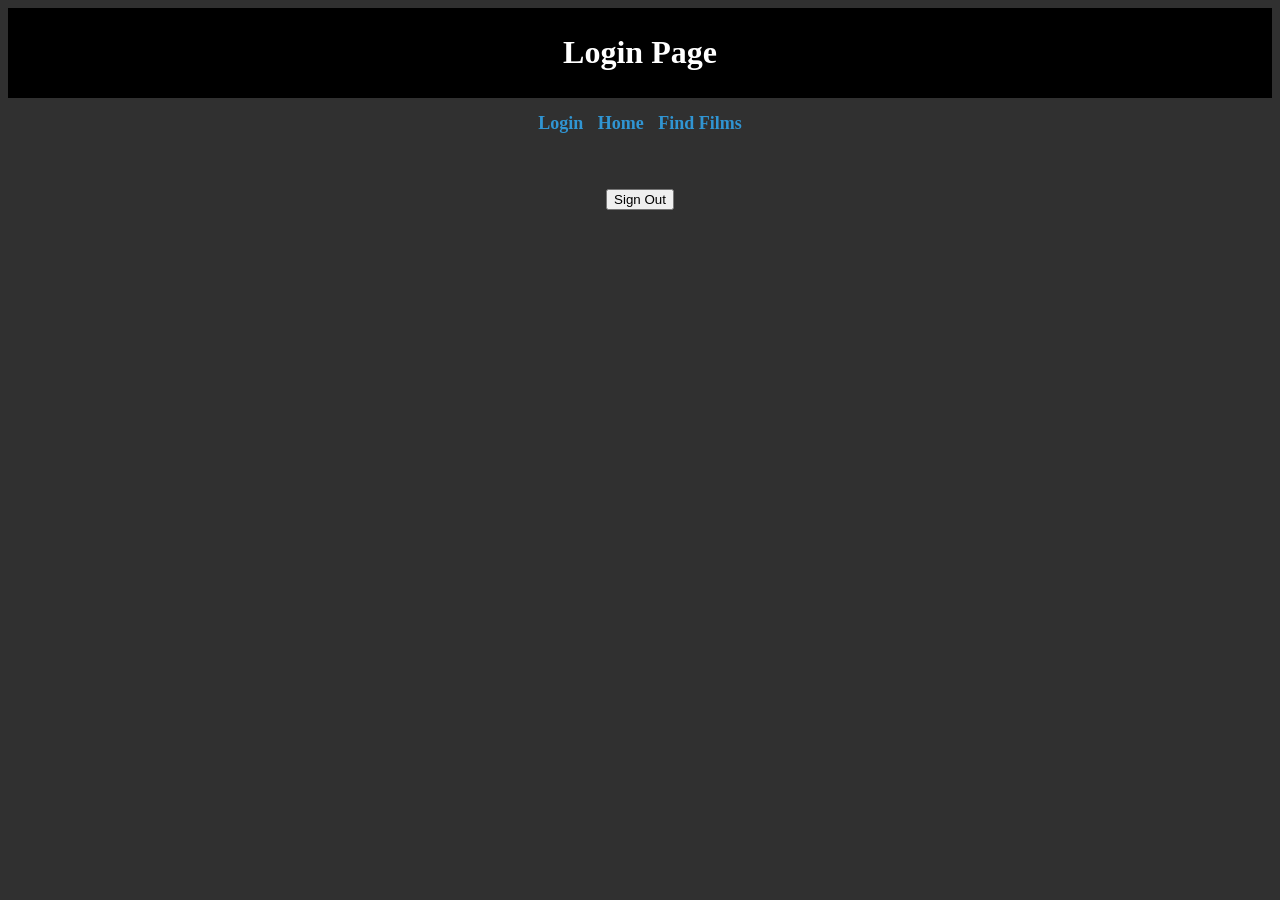
<file: src/main/resources/templates/index.html>
<!DOCTYPE html>
<html lang="en"
      xml:lang="en"
      xmlns="http://www.w3.org/1999/xhtml"
      xmlns:th="http://www.thymeleaf.org">
<head>
    <meta charset="utf-8" content="IE=edge,chrome=1"/>
    <meta http-equiv="X-UA-Compatible" content="IE=edge"/>
    <meta name="description" content="main page of the project for database classes">
    <meta name="google-signin-client_id"
          content="226092442596-cog1iqmuv99ihl0eh3somgmiqa6v66un.apps.googleusercontent.com">
    <script src="https://apis.google.com/js/platform.js" async defer></script>
    <title>Home Page</title>
    <style>
        body {
            background-color: #303030;
            color: #ffffff;
        }

        #logo {
            background-color: black;
            color: white;
            text-align: center;
            padding: 5px;
        }

        a.linkNav {
            text-decoration: none;
            display: inline-block;
            padding: 5px;
            color: #3095d3;
            text-align: center;
            align-items: center;
        }

        #navigation {
            margin-left: auto;
            margin-right: auto;
            color: white;
            padding: 10px;
            align: center;
            text-align: center;
            font-size: large;
        }

        .freePlace {
            padding: 20px;
            align: center;
        }

    </style>
</head>
<body>


<div class="container">
    <div id="logo">
        <h1>Login Page</h1>
    </div>
    <div id="navigation">
        <a class="linkNav" id= "link1" th:href="@{/login}"><b> Login </b></a>
        <a class="linkNav" id= "link2"  th:href="@{/home}"><b> Home </b></a>
        <a class="linkNav" id= "link3" th:href="@{/findFilms}"><b> Find Films </b></a>
    </div>
</div>
<div class="freePlace">
         <div   align="center" class="g-signin2" data-onsuccess="onSignIn" data-theme="dark">

    </div>
    <div id="s1"> </div>
</div>

<div align="center" class="padding">
    <button onClick="function signOut() {
      var auth2 = gapi.auth2.getAuthInstance();
    auth2.signOut().then(function () {
      console.log('User signed out.');
    });
}
signOut()"> Sign Out
    </button>

</div>

<div id="content"> </div>
</body>

<script>

    function onSignIn(googleUser) {
        // Useful data for your client-side scripts:
        var profile = googleUser.getBasicProfile();
        console.log("ID: " + profile.getId()); // Don't send this directly to your server!
        console.log('Full Name: ' + profile.getName());
        console.log('Given Name: ' + profile.getGivenName());
        console.log('Family Name: ' + profile.getFamilyName());
        console.log("Image URL: " + profile.getImageUrl());
        console.log("Email: " + profile.getEmail());

        // The ID token you need to pass to your backend:
        var id_token = googleUser.getAuthResponse().id_token;
        console.log("ID Token: " + id_token);

        var email=googleUser.getBasicProfile().getEmail();
        var login='http://localhost:8080/login/';
        var home='http://localhost:8080/home/';
        var findFilms2='http://localhost:8080/findFilms2/';

        var element2 = document.querySelector('#link1');
        element2.innerHTML= '<a class="linkNav"  href='+login+email+'>Login </a>';

        var element3 = document.querySelector('#link2');
        element3.innerHTML= '<a  class="linkNav" href='+home+email+'>Home </a>';

        var element4 = document.querySelector('#link3');
        element4.innerHTML= '<a  class="linkNav" href='+findFilms2+email+'>Find Films </a>';


    }
</script>

</html>
</file>
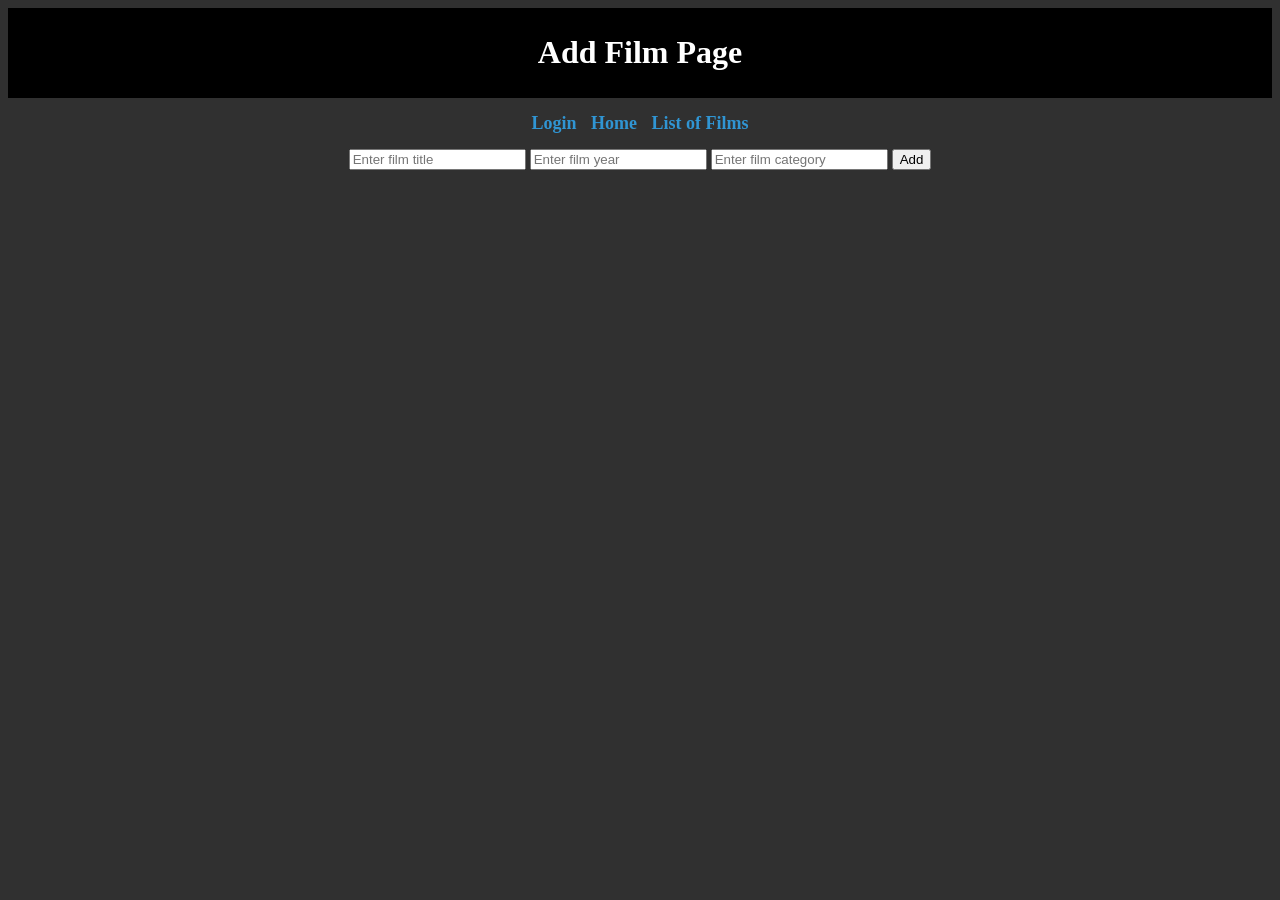
<file: src/main/resources/templates/addFilm.html>
<!DOCTYPE html>
<html lang="en"
      xml:lang="en"
      xmlns="http://www.w3.org/1999/xhtml"
      xmlns:th="http://www.thymeleaf.org">
<head>
    <meta charset="utf-8" content="IE=edge,chrome=1"/>
    <meta http-equiv="X-UA-Compatible" content="IE=edge"/>
    <meta name="description" content="main page of the project for database classes">
    <meta name="google-signin-client_id"
          content="226092442596-cog1iqmuv99ihl0eh3somgmiqa6v66un.apps.googleusercontent.com">
    <script src="https://apis.google.com/js/platform.js" async defer></script>
    <title>Add Film</title>
    <style>
        body {
            background-color: #303030;
            color: #ffffff;
        }

        #logo {
            background-color: black;
            color: white;
            text-align: center;
            padding: 5px;
        }

        a.linkNav {
            text-decoration: none;
            display: inline-block;
            padding: 5px;
            color: #3095d3;
            text-align: center;
            align-items: center;
        }

        #navigation {
            margin-left: auto;
            margin-right: auto;
            color: white;
            padding: 10px;
            align: center;
            text-align: center;
            font-size: large;
        }

    </style>
</head>
<body>


<div class="container">
    <div id="logo">
        <h1>Add Film Page</h1>
    </div>
    <div id="navigation">
        <a class="linkNav" th:href="@{/login}"><b> Login </b></a>
        <a class="linkNav" th:href="@{/home}"><b> Home </b></a>
        <a class="linkNav" th:href="@{/findFilms}"><b> List of Films </b></a>
    </div>
    <div align="center">
        <form th:action="@{/home}">
            <input type="text" placeholder="Enter film title" th:name="title"/>
            <input type="text" placeholder="Enter film year" th:name="year"/>
            <input type="text" placeholder="Enter film category" th:name="category"/>
            <input type="submit" value="Add"/>
        </form>
    </div>
<!--    <button onClick="function signOut() {-->
<!--        var email={'email':Session.getActiveUser().getEmail()};//returned as an object-->

<!--      console.log(email);-->

<!--}-->
<!--signOut()">CLIK ME</button>-->
</div>

</body>
</html>
</file>
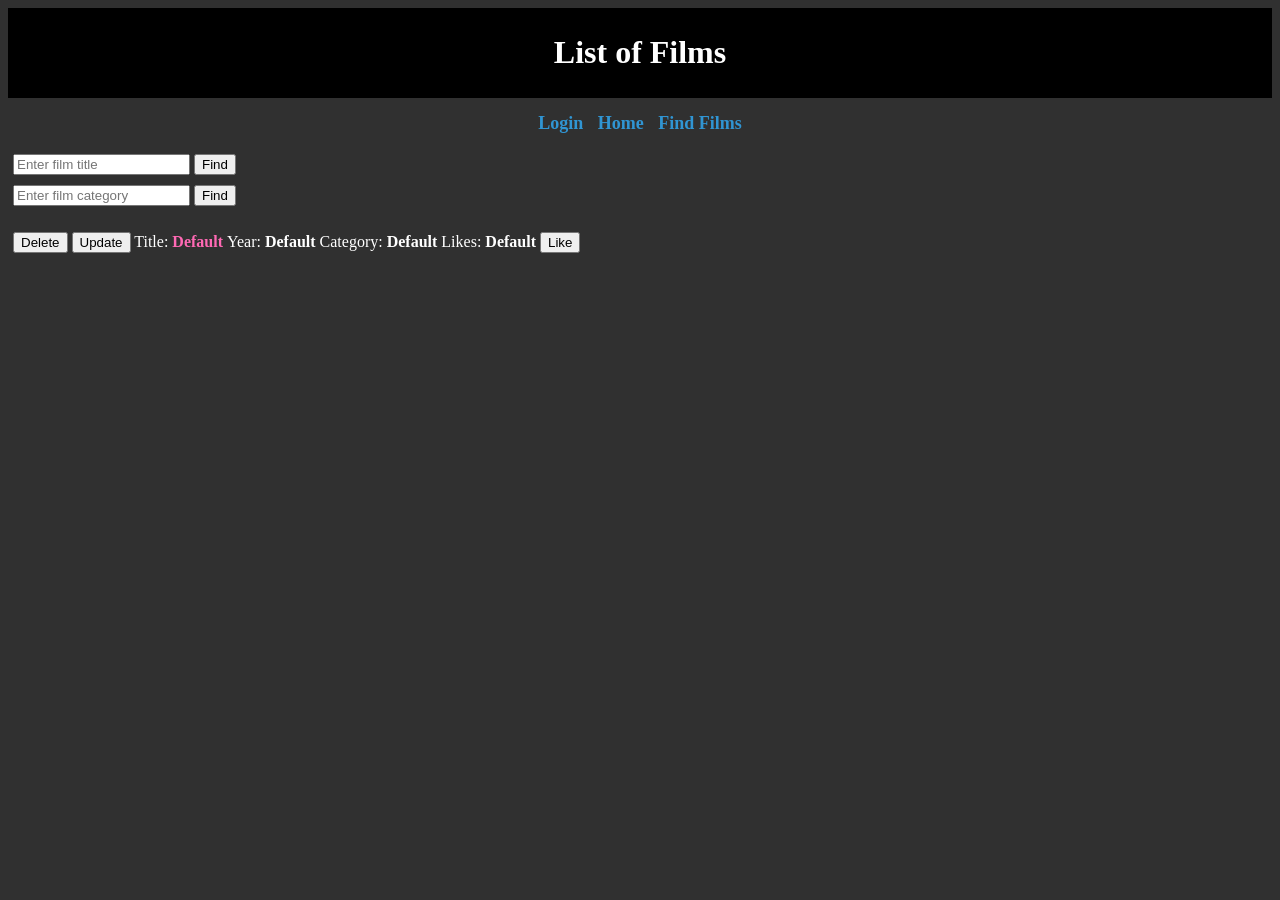
<file: src/main/resources/templates/findFilms.html>
<!DOCTYPE html>
<html lang="en"
      xml:lang="en"
      xmlns="http://www.w3.org/1999/xhtml"
      xmlns:th="http://www.thymeleaf.org">
<head>
    <meta charset="utf-8" content="IE=edge,chrome=1"/>
    <meta http-equiv="X-UA-Compatible" content="IE=edge"/>
    <meta name="description" content="main page of the project for database classes">
    <meta name="google-signin-client_id"
          content="226092442596-cog1iqmuv99ihl0eh3somgmiqa6v66un.apps.googleusercontent.com">
    <script src="https://apis.google.com/js/platform.js" async defer></script>
    <title>List of Films</title>

    <style>
        body {
            background-color: #303030;
            color: #ffffff;
        }

        #logo {

            background-color: black;
            color: white;
            text-align: center;
            padding: 5px;
        }

        #navigation {
            margin-left: auto;
            margin-right: auto;
            color: white;
            padding: 10px;
            align: center;
            text-align: center;
            font-size: large;
        }

        a.linkNav {
            text-decoration: none;
            display: inline-block;
            padding: 5px;
            color: #3095d3;
            text-align: center;
            align-items: center;
        }

        .list {
            align: center;
            padding: 5px;
            color: white;
        }
        .padding
        {
            padding: 5px;
        }
        .bolder
        {
            font-weight: bolder;
        }

        .bolderTitle
        {
            font-weight: bolder;
            color:hotpink;
        }
    </style>
</head>
<body>

<div class="container">
    <div id="logo">
        <h1>List of Films</h1>
    </div>
    <div id="navigation">
        <a class="linkNav" th:href="@{/login}"><b> Login </b></a>
        <a class="linkNav" th:href="@{/home}"><b> Home </b></a>
        <a class="linkNav" th:href="@{/findFilms}"><b> Find Films </b></a>
    </div>
    <div style="clear: both"></div>
    <div class="padding">
        <form th:action="@{/findFilms/title}">
            <input type="text" placeholder="Enter film title" th:name="title"/>
            <input type="submit" value="Find"/>
        </form>
    </div>

    <div class="padding">
        <form th:action="@{/findFilms/category}">
            <input type="text" placeholder="Enter film category" th:name="category"/>
            <input type="submit" value="Find"/>
        </form>
    </div>


    <div>
        <ul class="list" th:each="Filmy: ${findFilms}">
            <button type="button">
                <a th:href="@{/deleteFilm/{id}(id=${Filmy.id})}" style="text-decoration:none; color: black; ">Delete</a>
            </button>
            <button type="button">
                <a style="text-decoration:none; color: black; " th:href="@{/updateFilm/{id}(id=${Filmy.id})}">Update</a>
            </button>
            <span style="display:none" id="1" th:text="${Filmy.id}">Default </span>
            Title: <span class="bolderTitle" id="2" th:text="${Filmy.title}">Default </span>
            Year: <span class="bolder" id="3" th:text="${Filmy.year}">Default </span>
            Category: <span class="bolder" id="4"  th:text="${Filmy.category}"  >Default</span>
            Likes: <span id="5" class="bolder" th:text="${Filmy.likes}">Default </span>
            <button type="button">
                <a style="text-decoration:none; color: black; " th:href="@{/likeFilm/{id}(id=${Filmy.id})}">Like</a>
            </button>
        </ul>
    </div>

</div>

</body>
</html>
</file>
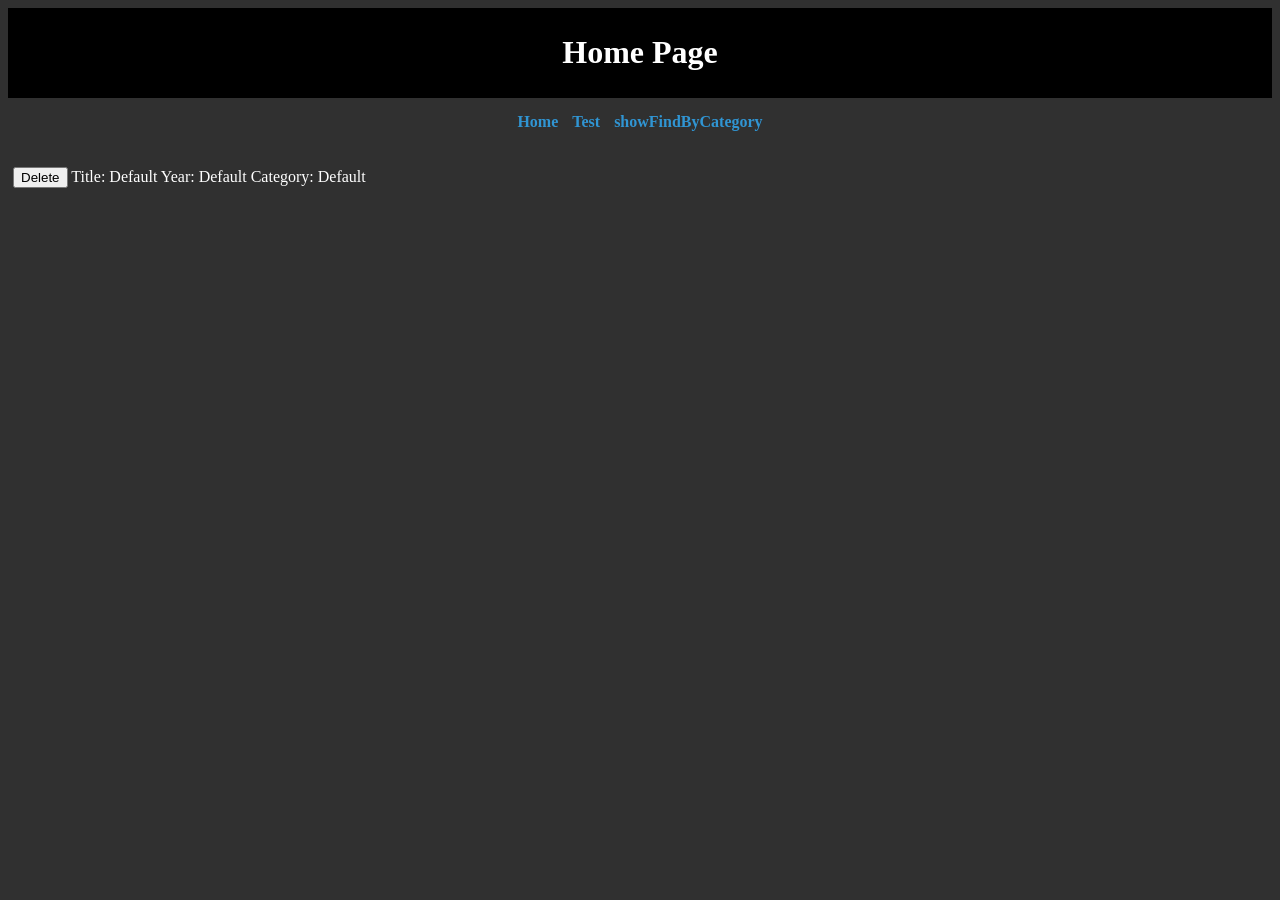
<file: src/main/resources/templates/showFindByCategory.html>
<!DOCTYPE html>
<html lang="en"
      xml:lang="en"
      xmlns="http://www.w3.org/1999/xhtml"
      xmlns:th="http://www.thymeleaf.org">
<head>
    <meta charset="utf-8" content="IE=edge,chrome=1"/>
    <meta http-equiv="X-UA-Compatible" content="IE=edge"/>
    <meta name="description" content="main page of the project for database classes">
    <title>Home Page</title>

    <style>
        body {
            background-color: #303030;
            color: #ffffff;
        }

        #logo {

            background-color: black;
            color: white;
            text-align: center;
            padding: 5px;
        }

        #navigation {
            margin-left: auto;
            margin-right: auto;
            color: white;
            padding: 10px;
            align: center;
            text-align: center;
        }

        a.linkNav {
            text-decoration: none;
            display: inline-block;
            padding: 5px;
            color: #3095d3;
            text-align: center;
            align-items: center;
        }

        .list {
            align: center;
            padding: 5px;
            color: white;
        }

    </style>
</head>
<body>

<div class="container">
    <div id="logo">
        <h1>Home Page</h1>
    </div>
    <div id="navigation">
        <a class="linkNav" th:href="@{/home}"><b> Home </b></a>
        <a class="linkNav" th:href="@{/test}"><b> Test </b></a>
        <a class="linkNav" th:href="@{/showFindByCategory}"><b> showFindByCategory </b></a>
    </div>
    <div style="clear: both"></div>
    <div>
        <ul class="list" th:each="Filmy: ${showFindByCategory}">
            <button type="button">
                <a th:href="@{/showFindByCategory/{id}(id=${Filmy.id})}" style="text-decoration:none; color: black; ">Delete</a>
            </button>
            <span style="display:none" id="1" th:text="${Filmy.id}">Default </span>
            Title: <span id="2" th:text="${Filmy.title}">Default </span>
            Year: <span id="3" th:text="${Filmy.year}">Default </span>
            Category: <span id="4" th:text="${Filmy.category}">Default </span>
        </ul>
    </div>
</div>

</body>
</html>
</file>
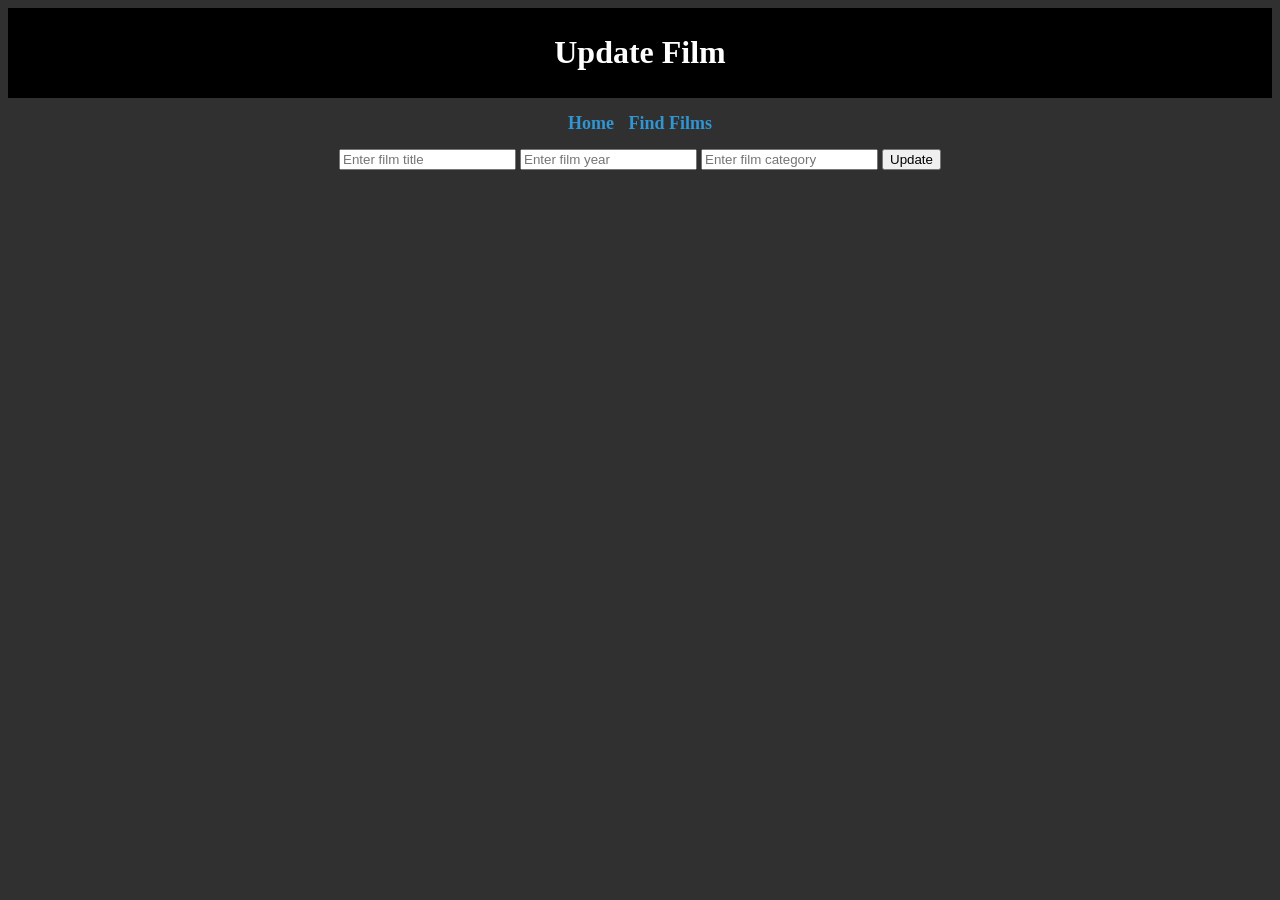
<file: src/main/resources/templates/updateFilm.html>
<!DOCTYPE html>
<html lang="en"
      xml:lang="en"
      xmlns="http://www.w3.org/1999/xhtml"
      xmlns:th="http://www.thymeleaf.org">
<head>
    <meta charset="utf-8" content="IE=edge,chrome=1"/>
    <meta http-equiv="X-UA-Compatible" content="IE=edge"/>
    <meta name="description" content="main page of the project for database classes">
    <title>Home Page</title>

    <style>
        body {
            background-color: #303030;
            color: #ffffff;
        }

        #logo {
            background-color: black;
            color: white;
            text-align: center;
            padding: 5px;
        }

        a.linkNav {
            text-decoration: none;
            display: inline-block;
            padding: 5px;
            color: #3095d3;
            text-align: center;
            align-items: center;
        }

        #navigation {
            margin-left: auto;
            margin-right: auto;
            color: white;
            padding: 10px;
            align: center;
            text-align: center;
            font-size: large;
        }
    </style>
</head>
<body>

<div class="container">
    <div id="logo">
        <h1>Update Film</h1>
    </div>
    <div id="navigation">
        <a class="linkNav" th:href="@{/home}"><b> Home </b></a>
        <a class="linkNav" th:href="@{/findFilms}"><b> Find Films </b></a>
    </div>
    <div align="center">
        <form th:action="@{/updateFilm/{id}(id=${filmId})}">
            <input type="text" placeholder="Enter film title" th:name="title" th:value="${film.getTitle()}"/>
            <input type="text" placeholder="Enter film year" th:name="year" th:value="${film.getYear()}"/>
            <input type="text" placeholder="Enter film category" th:name="category" th:value="${film.getCategory()}"/>
            <input type="submit" value="Update"/>
        </form>
    </div>
</div>

</body>
</html>
</file>
